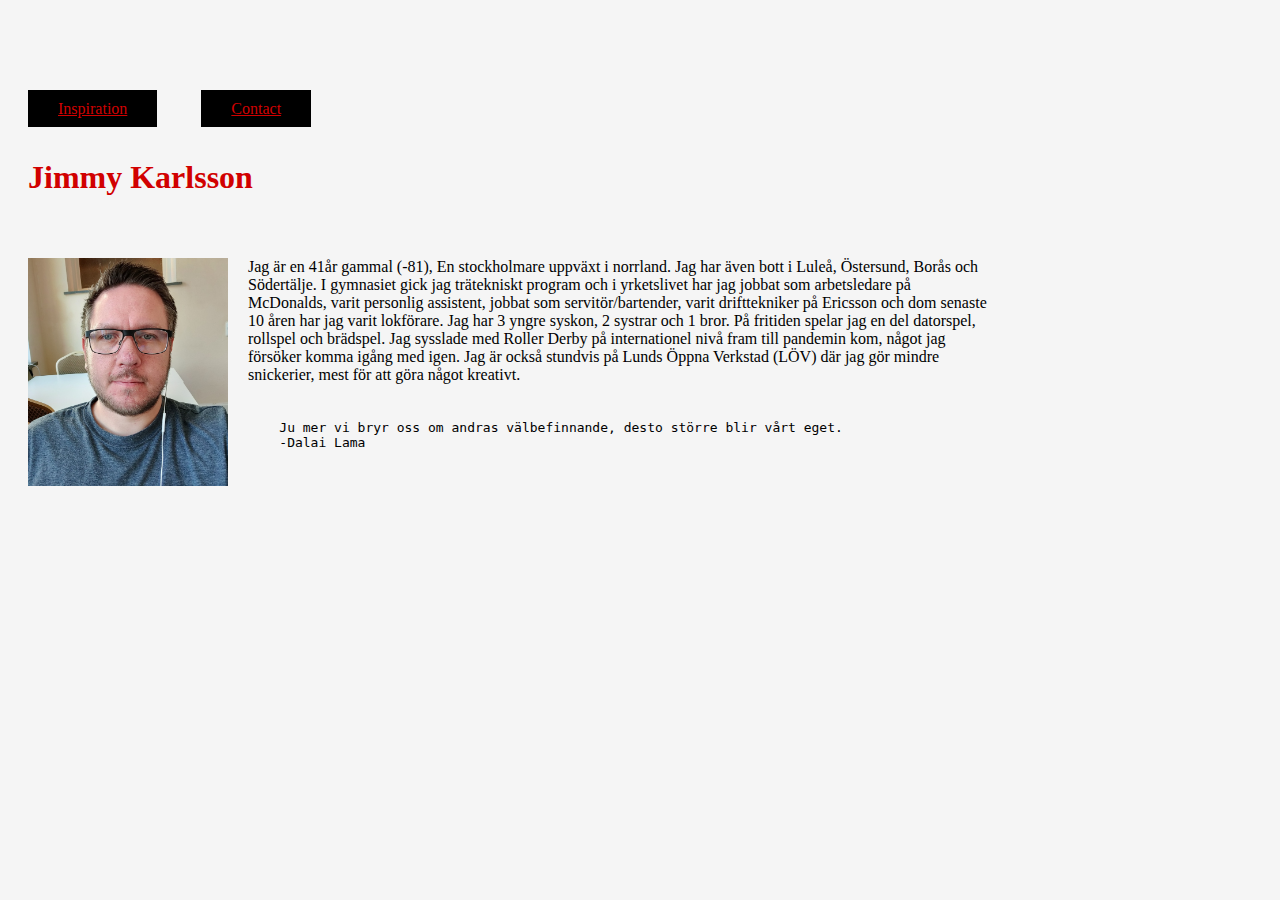
<file: index.html>
<!DOCTYPE html>
<html lang="en">
<head>
    <meta charset="UTF-8">
    <meta http-equiv="X-UA-Compatible" content="IE=edge">
    <meta name="viewport" content="width=device-width, initial-scale=1.0">
    <title>Presentation</title>
    <link rel="stylesheet" href="./css/styles.css">
</head>
<body>
    <section class="topmargin">
        <a href="./html/inspiration.html">Inspiration</a>
        <a href="./html/contact.html">Contact</a>
    </section>

    <h1>Jimmy Karlsson</h1>

    <section>
        <img src="./images/jimmy.jpg" alt="Ett foto på dig">

        <p>
        Jag är en 41år gammal (-81), En stockholmare uppväxt i norrland. Jag har även bott i Luleå, Östersund, Borås och Södertälje.
        I gymnasiet gick jag trätekniskt program och i yrketslivet har jag jobbat som arbetsledare på McDonalds, varit personlig assistent, jobbat som servitör/bartender, varit drifttekniker på Ericsson och dom senaste 10 åren har jag varit lokförare.
        Jag har 3 yngre syskon, 2 systrar och 1 bror.
        På fritiden spelar jag en del datorspel, rollspel och brädspel. Jag sysslade med Roller Derby på internationel nivå fram till pandemin kom, något jag försöker komma igång med igen.
        Jag är också stundvis på Lunds Öppna Verkstad (LÖV) där jag gör mindre snickerier, mest för att göra något kreativt.
        </p>
    </section>
    
    <pre>
    Ju mer vi bryr oss om andras välbefinnande, desto större blir vårt eget.
    -Dalai Lama
    </pre>

</body>
</html>
</file>
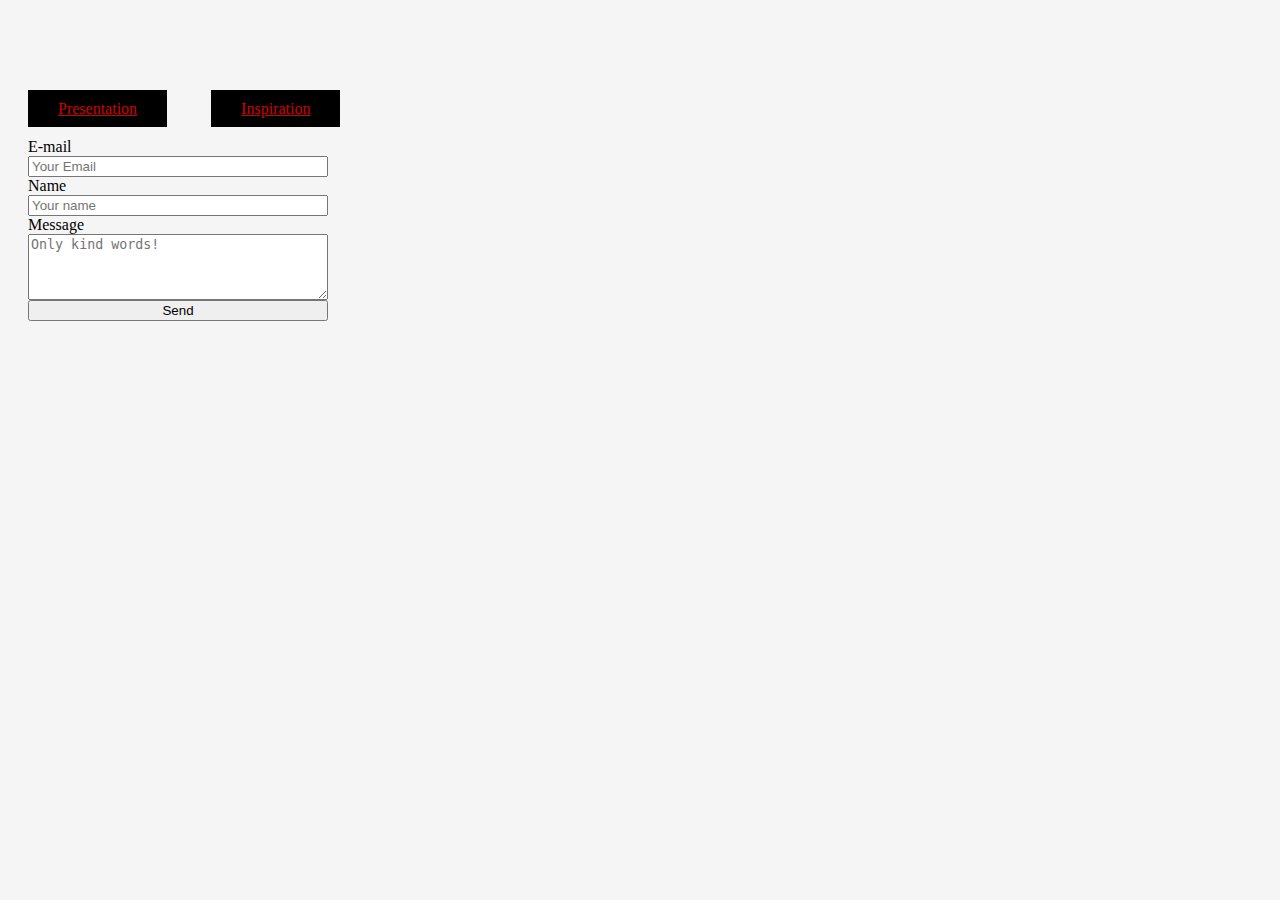
<file: html/contact.html>
<!DOCTYPE html>
<html lang="en">
<head>
    <meta charset="UTF-8">
    <meta http-equiv="X-UA-Compatible" content="IE=edge">
    <meta name="viewport" content="width=device-width, initial-scale=1.0">
    <title>Contact</title>
    <link rel="stylesheet" href="../css/styles.css">
</head>
<body>
    <section class="topmargin">
        <a href="../index.html">Presentation</a>
        <a href="../html/inspiration.html">Inspiration</a>
    </section>

<form action="" method="post">
    <label for="formemail">E-mail</label>
    <input type="email" id="formemail" name="email" placeholder="Your Email" required>

    <label for="formname">Name</label>
    <input type="text" id="formname" name="name" placeholder="Your name" required>

    <label for="formmessage">Message</label>
    <textarea name="message" id="formmessage" rows="4" placeholder="Only kind words!"></textarea>

    <button type="submit">Send</button>
</form>
</body>
</html>
</file>
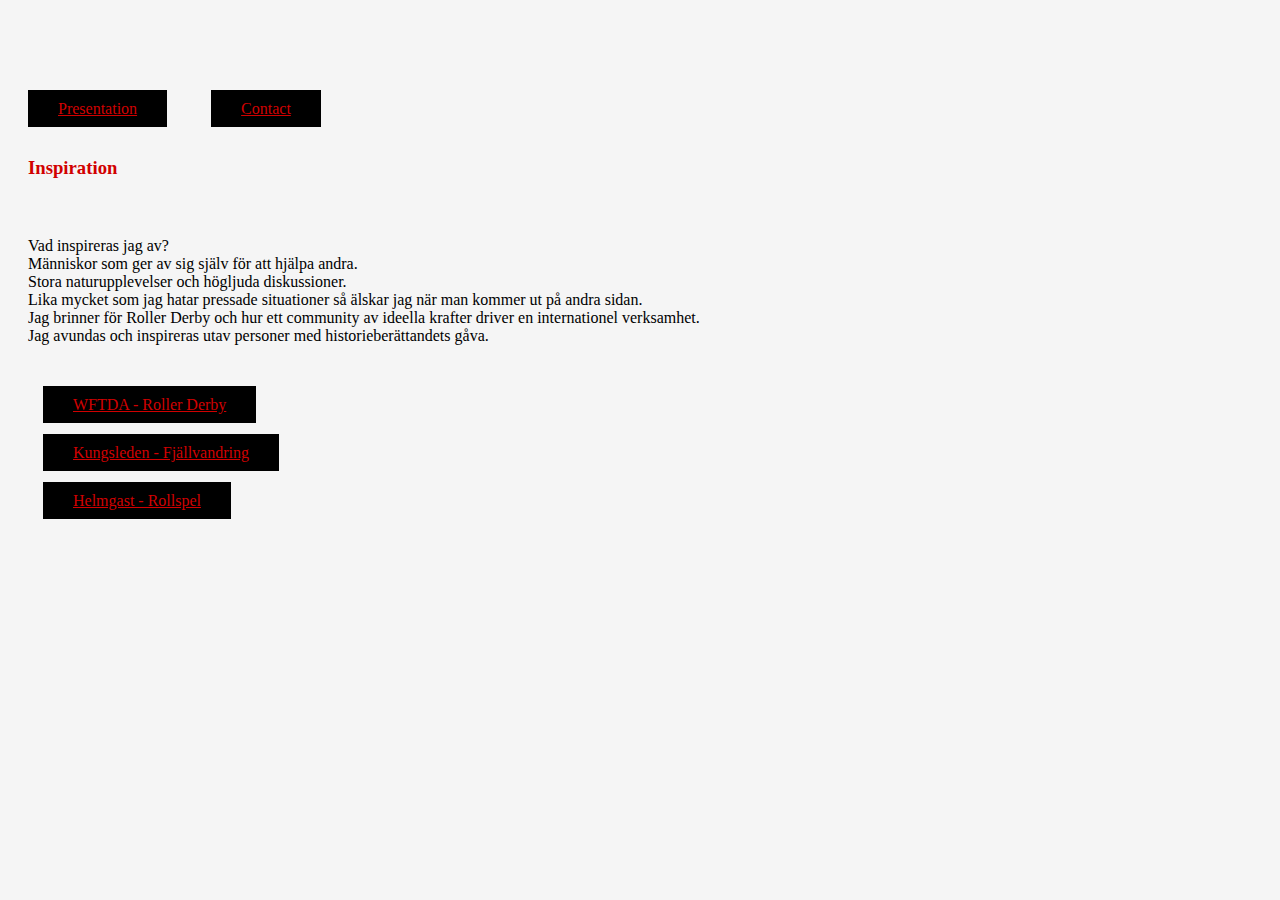
<file: html/inspiration.html>
<!DOCTYPE html>
<html lang="en">
<head>
    <meta charset="UTF-8">
    <meta http-equiv="X-UA-Compatible" content="IE=edge">
    <meta name="viewport" content="width=device-width, initial-scale=1.0">
    <title>Inspiration</title>
    <link rel="stylesheet" href="../css/styles.css">
</head>
<body>
    <section class="topmargin">
        <a href="../index.html">Presentation</a>
        <a href="../html/contact.html">Contact</a>
    </section>

    <h3>Inspiration</h3>

    <p>
        Vad inspireras jag av? <br>
        Människor som ger av sig själv för att hjälpa andra. <br>
        Stora naturupplevelser och högljuda diskussioner. <br>
        Lika mycket som jag hatar pressade situationer så älskar jag när man kommer ut på andra sidan. <br>
        Jag brinner för Roller Derby och hur ett community av ideella krafter driver en internationel verksamhet. <br>
        Jag avundas och inspireras utav personer med historieberättandets gåva.
    </p>

    <ul>
        <li><a href="https://wftda.com/" target="_blank">WFTDA - Roller Derby</a></li>
        <li><a href="https://www.svenskaturistforeningen.se/guider-tips/omraden/kungsleden/" target="_blank">Kungsleden - Fjällvandring</a></li>
        <li><a href="https://helmgast.se/" target="_blank">Helmgast - Rollspel</a></li>
    </ul>

</body>
</html>
</file>
<file: css/styles.css>
body{
    background-color: whitesmoke;
}

h1{
    color: #d10000;
    font-family: 'Times New Roman', Times, serif;
    padding: 20px;
}

h3{
    color: #d10000;
    font-family: 'Times New Roman', Times, serif;
    padding: 20px;
}

p{
    font-family: Georgia;
    padding: 20px;
    max-width: 60rem;
}

img{
    display: block;
    float: left;
    width: 200px;
    padding: 20px;
}

form{
    background: whitesmoke;
    display: flex;
    flex-direction: column;
    width: 90%;
    max-width: 300px;
    border-radius: 10px;
    margin: 20px;
}

ul{
    margin: 0px;
    padding: 0px;
}

li{
    list-style: none;
    margin: 0;
    padding: 15px;
}

a{
    margin: 0px 20px 0px 20px;
    padding: 10px 30px 10px 30px;
    background-color: black;
}

a:link{
    color: #d10000;
}

a:visited{
    color: #d10000;
}

a:hover{
    color: red;
    background-color: darkgrey;
}

a:active{
    color: black;
}

.topmargin{
    margin: 100px 0px 0px 0px;
}

/* CSS
Använd en och samma css-fil till alla tre html sidor. Du behöver ändra stylingen på följande sätt:
Rubrikerna ska ha annan färg än svart.
Rubrikerna och paragraferna ska ha olika fonter. 
Alla länkar ska ha en bakgrundsfärg som ändras när muspekaren befinner sig över dom. 
Länkarna till de interna sidorna ska ha en 20px margin på höger och vänster sida. 
Använd margin eller padding så att det alltid finns ett mellanrum på 100px mellan toppen på varje sida och det första elementet. Använd class-attributet för detta.  */
</file>
